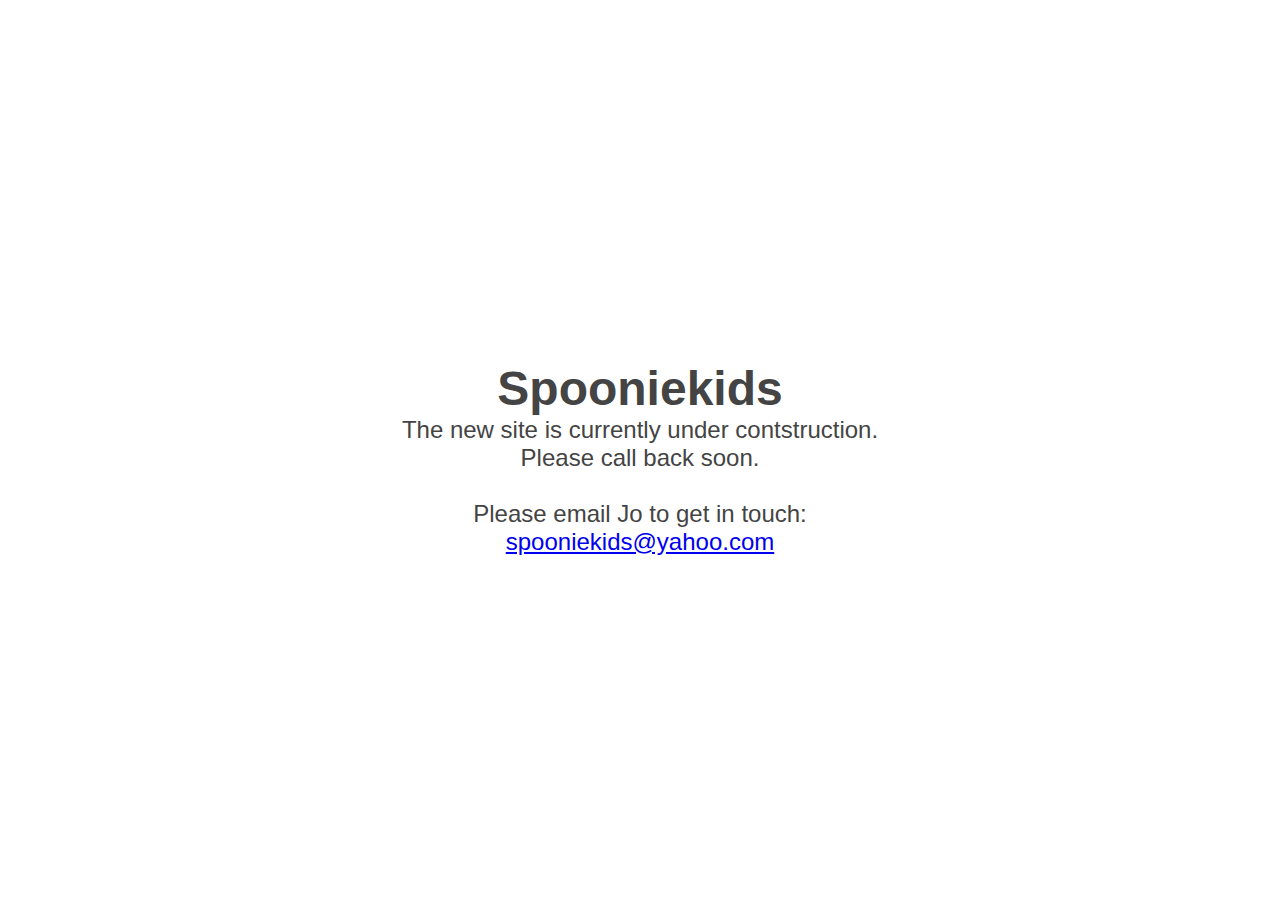
<file: themes/x/layouts/home.html.html>
<!DOCTYPE html>
<html lang="en">
<head>
    <meta charset="UTF-8">
    <meta name="viewport" content="width=device-width, initial-scale=1.0">
    <title>Spooniekids Under Contructions</title>
    <style>
        body {
            height: 100vh;
            font-family: 'Segoe UI', Tahoma, Geneva, Verdana, sans-serif;
            font-size: 1.5em;
            color: #444;
        }
        main {
            height: 100%;
        display: grid;
        place-content: center;
    }
    h1, p {
        text-align: center;
        margin: 0;
    }
    </style>
</head>
<body>

    <main>
        <h1>Spooniekids</h1>
        <p>The new site is currently under contstruction.<br>Please call back soon.<br><br>Please email Jo to get in touch:<br><a href="mailto:spooniekids@yahoo.com">spooniekids@yahoo.com</a></p>
    </main>
    
</body>
</html>
</file>
